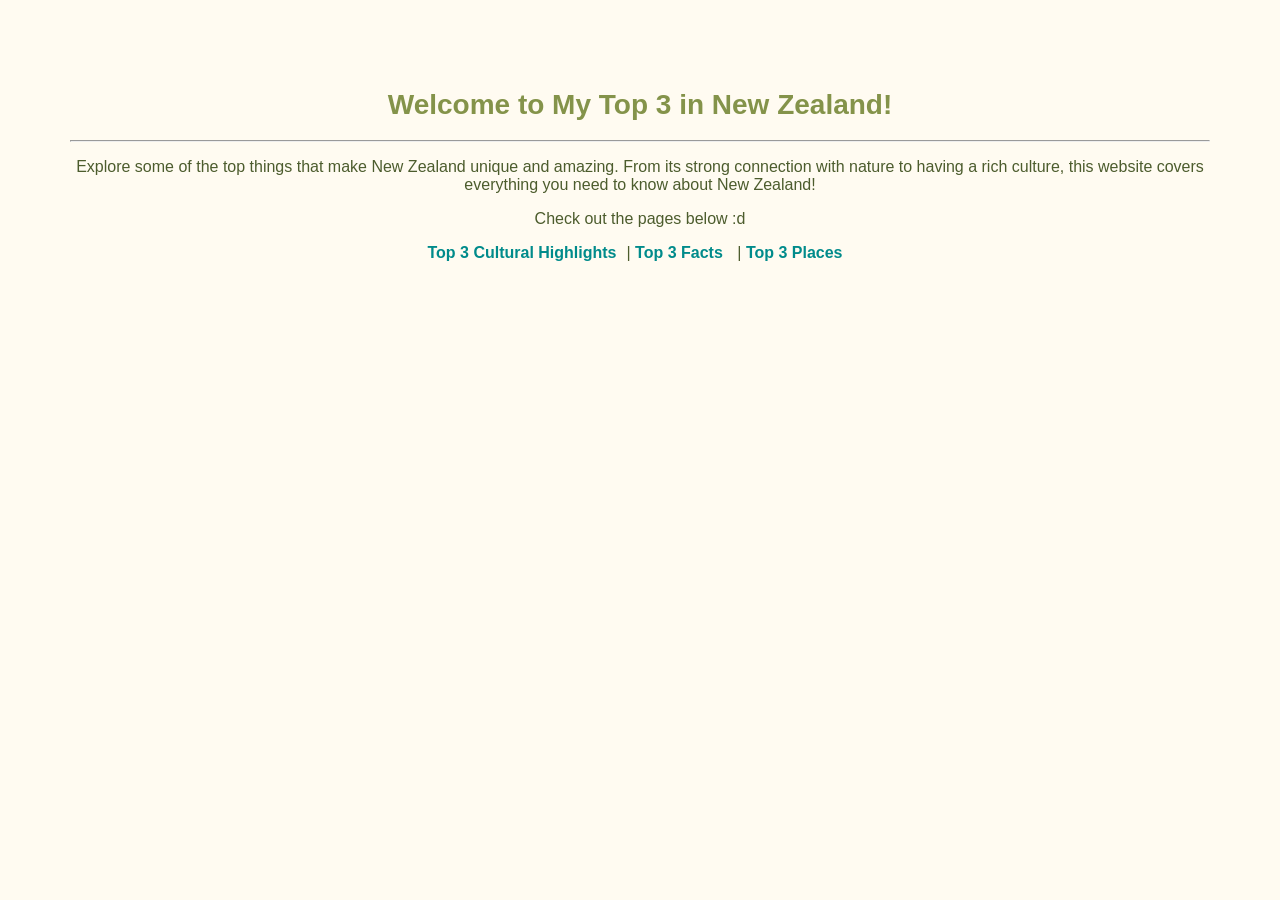
<file: index.html>
<!DOCTYPE html>
<html lang="en">
<head>
    <meta charset="UTF-8">
    <meta name="viewport" content="width=device-width, initial-scale=1.0">
    <title>Top 3 in New Zealand</title>
    <link rel="stylesheet" href="style.css">
</head>
<body>
<h1> Welcome to My Top 3 in New Zealand!</h1>
<hr>
<p> Explore some of the top things that make New Zealand unique and amazing. From its strong connection with nature to having a rich culture, this website covers everything you need to know about New Zealand!</p>

<p> Check out the pages below :d</p>
<a href="culture.html" target="blank"> Top 3 Cultural Highlights</a>| <a href="facts.html"> Top 3 Facts</a> | <a href="places.html"> Top 3 Places</a>
</body>
</html>
</file>
<file: style.css>
/* Styling for the body */ 

body { 

    font-family: Arial, sans-serif; 

    background-color: #FFFBF1; 

    color: #4C5C2D; 

    margin: 50px; 

    padding: 20px; 

    text-align: center;

} 

 

/* Styling for the headings */ 

h1 { 

    color: #84934A; 

    font-size: 28px; 

    text-align: center; 
    text-align: center;

} 

 

h3 { 

    color: #228b22; 

    font-size: 22px; 

} 


 

/* Styling for the links */ 

a { 

    color: #008b8b; 

    text-decoration: none; 

    font-weight: bold; 

    margin-right: 10px; 
    text-align: center;

} 

 

a:hover { 
    color: #3BC1A8; 
}

p {
    text-align: center;
}

img{
    border: 5px solid #228b22;
    border-radius: 0 60px 0 60px;
}
</file>
